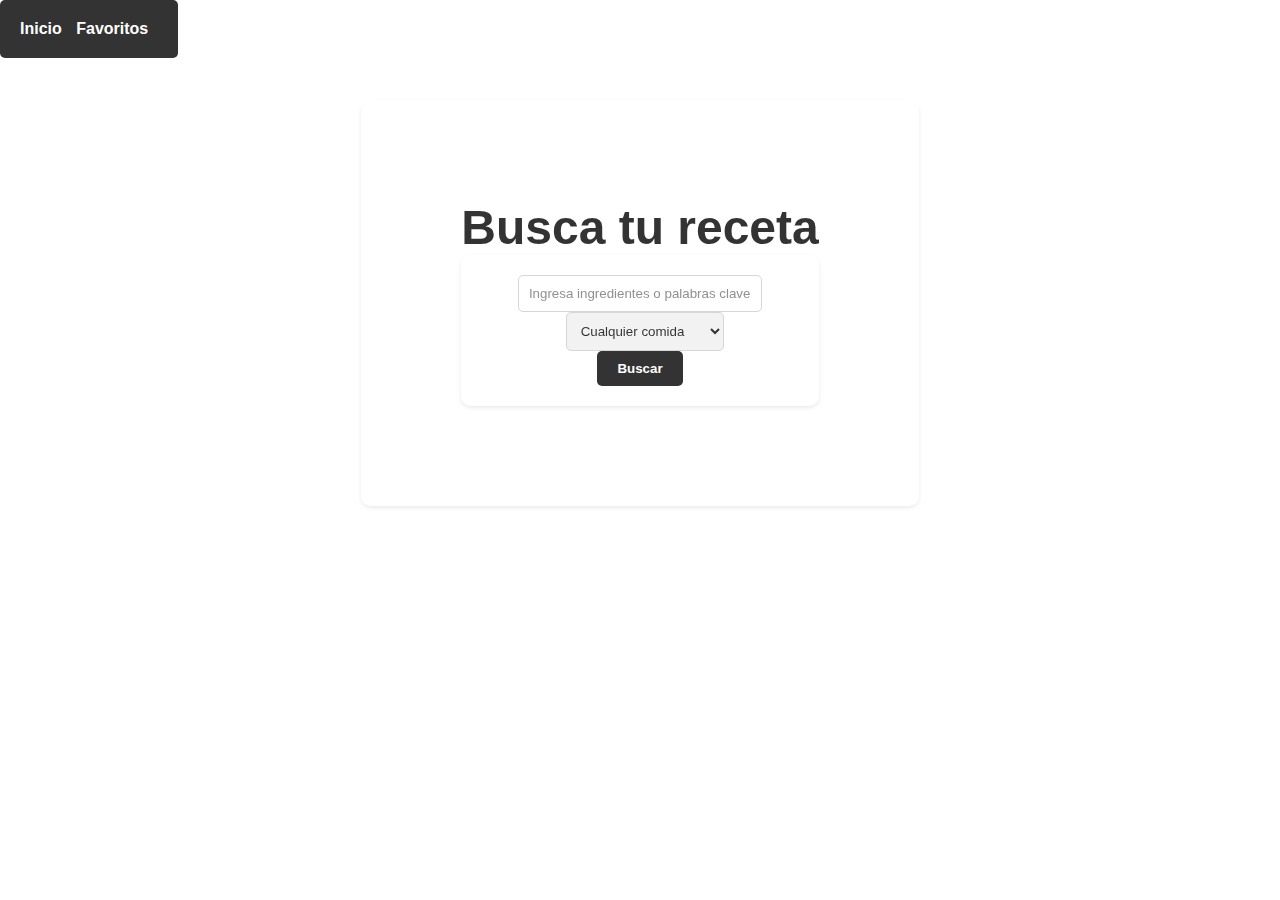
<file: index.html>
<!DOCTYPE html>
<html>
<head>
    <title>Recetas</title>
    <link rel="stylesheet" type="text/css" href="style.css">
    <link rel="shortcut icon" href="./assets/cocinando.png" type="image/x-icon">
</head>
<body>
    <nav id="navbar">
        <ul>
            <li><a href="index.html">Inicio</a></li>
            <li><a href="favorites.html">Favoritos</a></li>
        </ul>
    </nav>
    <div class="header">
        <div class="header-content">
            <h1>Busca tu receta</h1>
            <form id="recipe-search-form">
                <input type="text" id="recipe-query" placeholder="Ingresa ingredientes o palabras clave">
                <select id="meal-type">
                    <option value="any">Cualquier comida</option>
                    <option value="breakfast">Desayuno</option>
                    <option value="lunch">Comida</option>
                    <option value="dinner">Cena</option>
                </select>
                <button type="submit">Buscar</button>
            </form>
        </div>
    </div>
    <div id="recetas" class="recetas-container">
        <!-- Aquí se agregarán las tarjetas de recetas -->
    </div>
    <div id="recetas-favoritas"></div>
    <script src="script.js" type="module"></script>
</body>
</html>
</file>
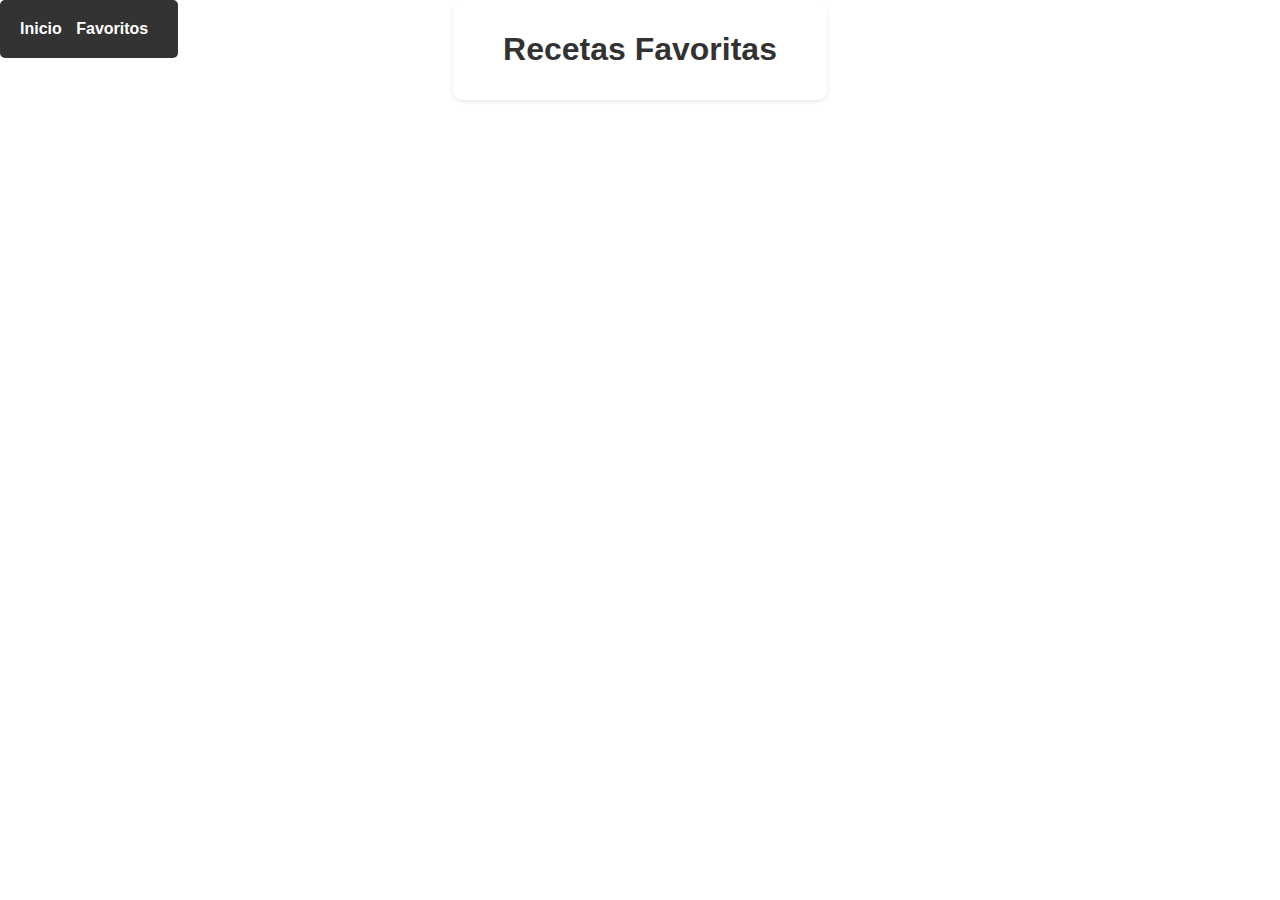
<file: favorites.html>
<!DOCTYPE html>
<html>
<head>
    <title>Recetas Favoritas</title>
    <link rel="stylesheet" type="text/css" href="style.css">
    <link rel="shortcut icon" href="./assets/cocinando.png" type="image/x-icon">
</head>
<body>
    <nav id="navbar">
        <ul>
            <li><a href="index.html">Inicio</a></li>
            <li><a href="favorites.html">Favoritos</a></li>
        </ul>
    </nav>
    <div class="head">
        <h1>Recetas Favoritas</h1>
    </div>
    <div id="recetas" class="recetas-favoritas-container">
        <!-- Las recetas favoritas se mostrarán aquí -->
    </div>
    <script src="favorites.js" type="module"></script>
</body>
</html>
</file>
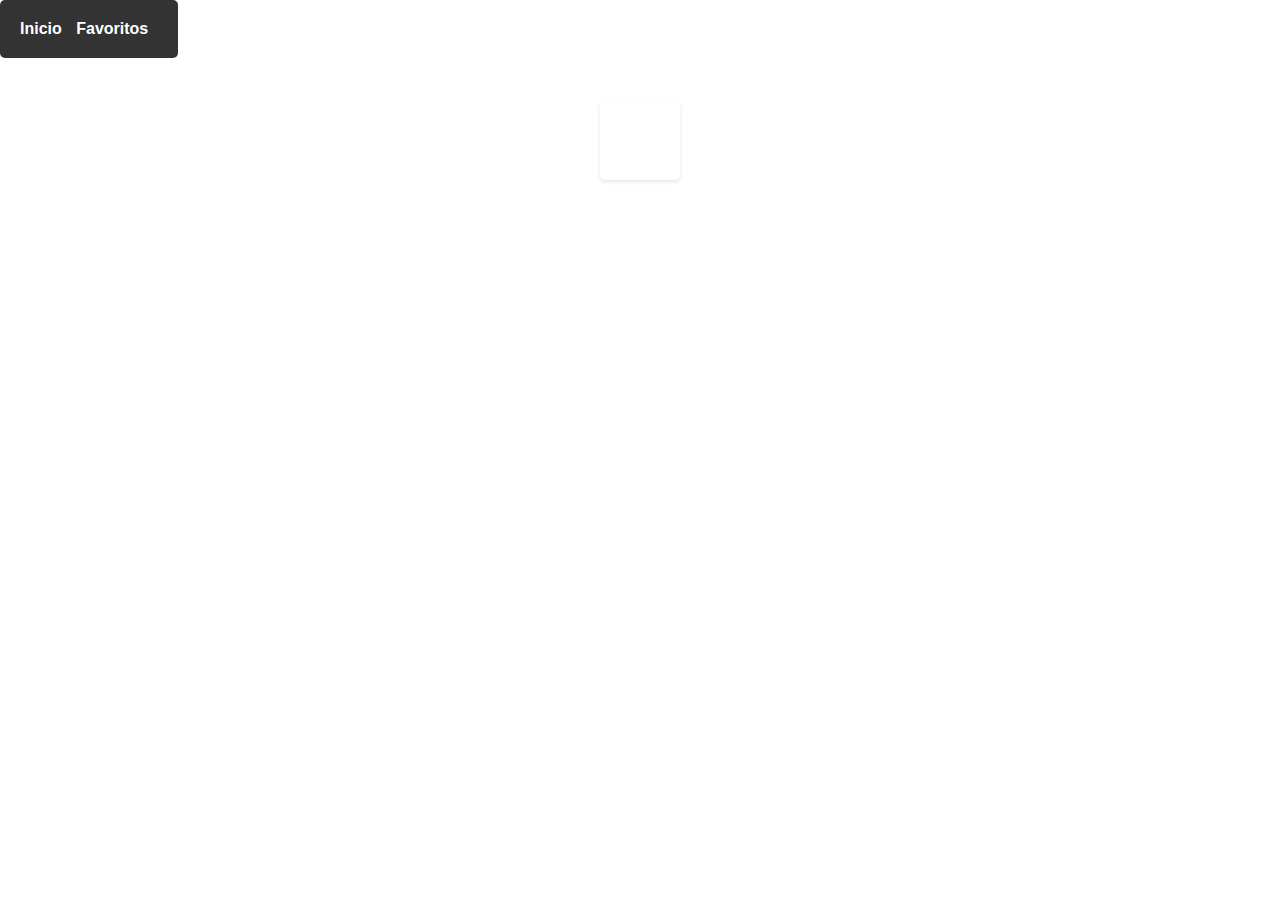
<file: receta.html>
<!DOCTYPE html>
<html>
<head>
    <title>Detalles de Receta</title>
    <link rel="stylesheet" type="text/css" href="style.css">
    <link rel="stylesheet" href="https://cdnjs.cloudflare.com/ajax/libs/font-awesome/5.15.3/css/all.min.css">
    <link rel="shortcut icon" href="./assets/cocinando.png" type="image/x-icon">
</head>
<body>
    <nav id="navbar">
        <ul>
            <li><a href="index.html">Inicio</a></li>
            <li><a href="favorites.html">Favoritos</a></li>
        </ul>
    </nav>
    <div id="detalle-receta" class="receta-container">
        <!-- Detalles de la receta se agregarán aquí -->
        
    </div>
<div id="recipe">
    <!-- Contenido de la receta -->
</div>
    <script src="receta.js" type="module"></script>
</body>
</html>
</file>
<file: style.css>
/* Estilos generales */
body {
    font-family: Arial, sans-serif;
    background-image: url(https://images.pexels.com/photos/531905/pexels-photo-531905.jpeg);
    margin: 0;
    padding: 0;
    display: flex;
    flex-direction: column;
    align-items: center;
    height: 100vh;
}

.header {
    background-color: #fff;
    opacity: 0.8;
    margin-top: 100px;
    padding: 100px;
    border-radius: 10px;
    box-shadow: 0 2px 4px rgba(0, 0, 0, 0.1);
    text-align: center;
}

.head{
    background-color: #fff;
    opacity: 0.8;
    padding: 10px 50px;
    border-radius: 10px;
    box-shadow: 0 2px 4px rgba(0, 0, 0, 0.1);
    text-align: center;
}

.header-content{
    display: inline-block;
}

.header h1{
    margin: 0;
    padding: 0;
    background: url(https://img.freepik.com/vector-premium/comida-transparente-vectorial-pizarra-fondos-pantalla-utilizado-disenos-restaurantes_689288-75.jpg);
    background-clip: text;
    -webkit-background-clip: text;
    font-size: 3rem;
}
.header form {
    background-color: #fff; /* Fondo blanco */
    padding: 20px; /* Ajusta el espaciado según tus preferencias */
    border-radius: 10px; /* Agrega bordes redondeados */
    box-shadow: 0 2px 4px rgba(0, 0, 0, 0.1); /* Sombra */
}

#recipe-search-form {
    display: flex;
    flex-direction: column; /* Alinea los elementos verticalmente */
    align-items: center;
    background-color: #fff; /* Fondo blanco */
    padding: 20px; /* Añade espacio interior alrededor del formulario */
    border-radius: 10px; /* Agrega esquinas redondeadas */
    box-shadow: 0 2px 4px rgba(0, 0, 0, 0.1);
    text-align: center;
    max-width: 400px; /* Limita el ancho del formulario si es necesario */
    margin: 0 auto; /* Centra el formulario horizontalmente */
}

#recipe-query {
    padding: 10px;
    border: 1px solid #ccc;
    border-radius: 5px;
    width: 70%;
}

#meal-type {
    padding: 10px;
    border: 1px solid #ccc;
    border-radius: 5px;
    margin-left: 10px;
    width: 50%;
}

button {
    padding: 10px 20px;
    background-color: #000000;
    color: #fff;
    border: none;
    border-radius: 5px;
    cursor: pointer;
    font-weight: bold;
}

button:hover {
    background-color: #555;
}

/* Estilos para las tarjetas de recetas */
#recetas {
    display: flex;
    flex-wrap: wrap;
    justify-content: space-around;
    margin: 100px;
    text-align: center;
    gap: 20px;
}
/* Estilos para las tarjetas de recetas */
.receta-card {
    width: 300px;
    background-color: #fff;
    box-shadow: 0 2px 4px rgba(0, 0, 0, 0.1);
    border-radius: 5px;
    text-align: center;
    overflow: hidden;
    margin-bottom: 20px;
}

.receta-card h2 {
    color: #333; /* Cambia el color del texto del título */
    text-decoration: none; /* Quita el subrayado */
}

.receta-card a {
    text-decoration: none; /* Quita el subrayado del enlace */
}

.receta-card img {
    max-width: 100%;
    height: auto;
    margin-top: 10px;
}

/* Estilos para la página de detalles de receta */
#detalle-receta {
    max-width: 800px;
    margin: 100px;
    background-color: #fff;
    padding: 40px;
    box-shadow: 0 2px 4px rgba(0, 0, 0, 0.1);
    border-radius: 5px;
    text-align: center;
}

#detalle-receta h2 {
    color: #333;
}

#detalle-receta img {
    max-width: 100%;
    height: auto;
    margin-top: 20px;
}

#detalle-receta h3 {
    color: #333;
}

#detalle-receta ul {
    list-style-type: none;
    padding: 0;
}

#detalle-receta ul li {
    margin-bottom: 5px;
}

#detalle-receta a {
    text-decoration: none;
    color: #000000;
    display: block;
    margin-top: 10px;
}

#detalle-receta a:hover {
    text-decoration: underline;
}

.toggle-button {
    background-color: transparent;
    border: none;
    cursor: pointer;
    font-size: 1.5rem;
    color: #333;
}

.toggle-button.active {
    color: #ff0000; /* Rojo para indicar que es una receta favorita */
}

.rated{
    color: yellow;
}

#home-link {
    display: block;
    width: 30px;
    height: 30px;
    margin-right: 10px;
    background: url('icono-casa.png') no-repeat;
    background-size: cover;
    text-indent: -9999px; /* Para ocultar el texto */
}

/*Estilos para navegador */

#navbar {
    position: fixed;
    top: 0;
    left: 0;
    background-color: #333;
    padding: 10px;
    border-radius: 5px;
}

#navbar ul {
    list-style: none;
    padding: 10px;
    margin: 0;
}

#navbar li {
    display: inline;
    margin-right: 10px;
}

#navbar a {
    text-decoration: none;
    color: #fff; /* Color de texto */
    font-weight: bold;
}

#navbar a:hover {
    text-decoration: underline;
}
</file>
